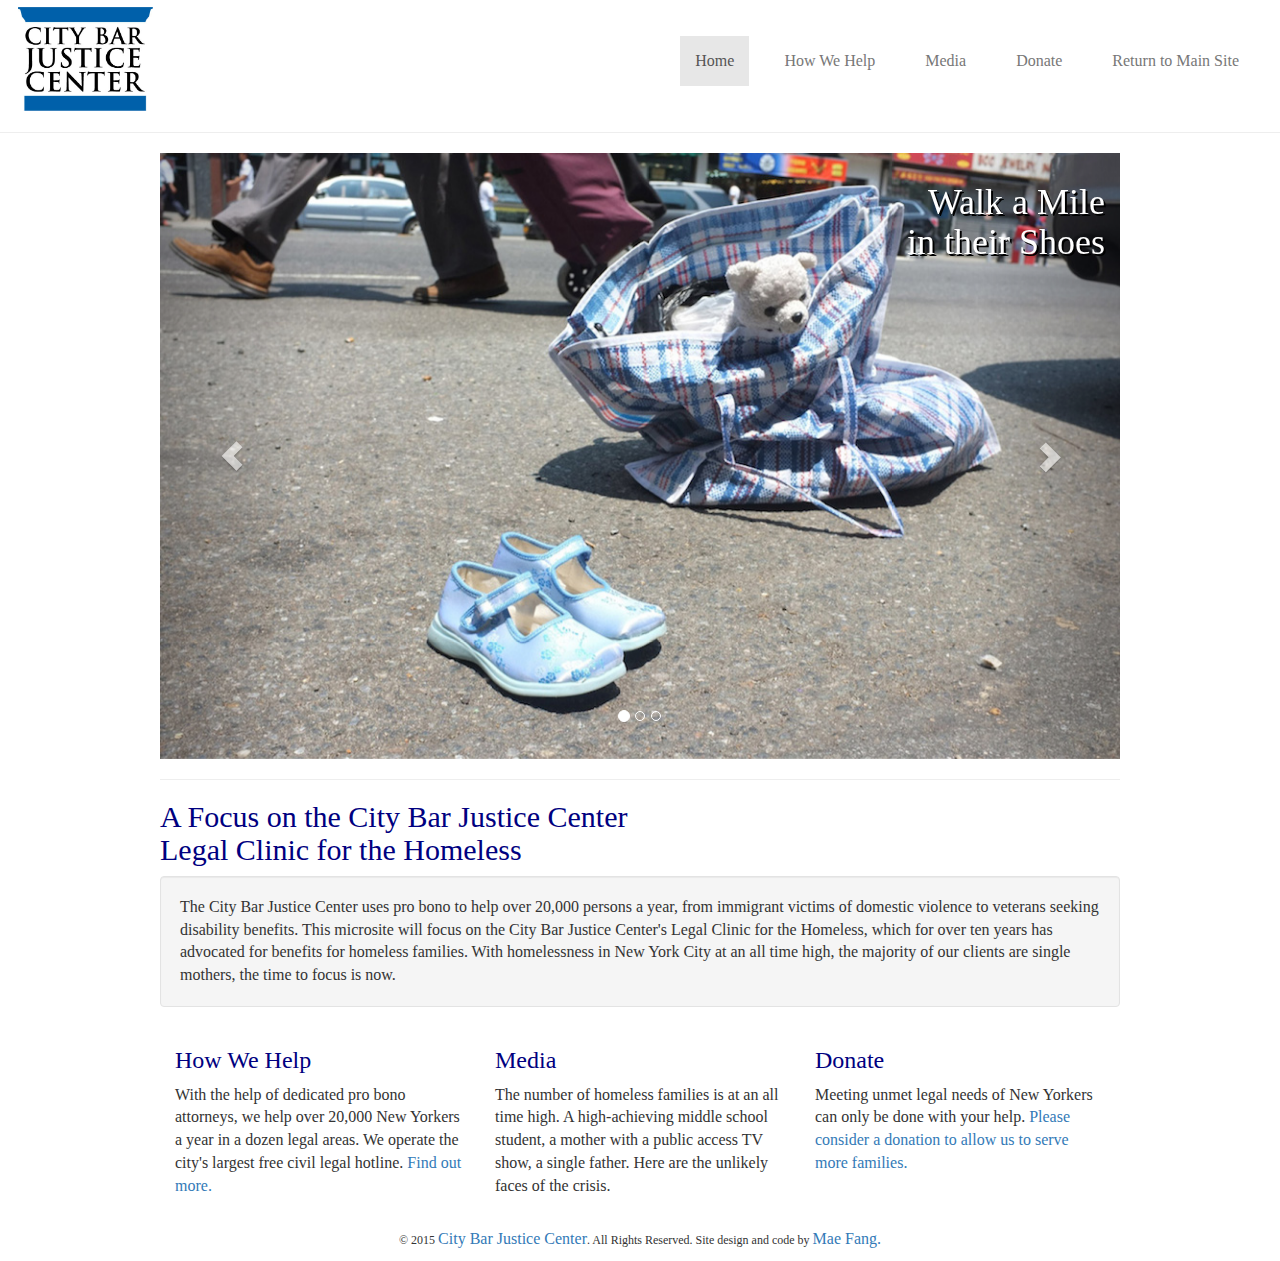
<file: index.html>
<!DOCTYPE html>
<html lang="en">
  <head>
    <meta charset="utf-8">
    <meta http-equiv="X-UA-Compatible" content="IE=edge">
    <meta name="viewport" content="width=device-width, initial-scale=1">
    <title>City Bar Justice Center</title>
    <!-- Bootstrap -->
    <link href="css/bootstrap.min.css" rel="stylesheet">
    <!-- HTML5 shim and Respond.js for IE8 support of HTML5 elements and media queries -->
    <!-- WARNING: Respond.js doesn't work if you view the page via file:// -->
    <!--[if lt IE 9]>
      <script src="https://oss.maxcdn.com/html5shiv/3.7.2/html5shiv.min.js"></script>
      <script src="https://oss.maxcdn.com/respond/1.4.2/respond.min.js"></script>
    <![endif]-->
    <link href="css/style.css" rel="stylesheet">
  </head>

  <body>


<!-- NAVBAR -->
  <nav class="navbar navbar-default">
    <div class="container-fluid">
      <!-- Brand and toggle get grouped for better mobile display -->
   
    <div class="navbar-header">
      <button type="button" class="navbar-toggle collapsed" data-toggle="collapse" data-target="#bs-example-navbar-collapse-1">
        <span class="sr-only">Toggle navigation</span>
        <span class="icon-bar"></span>
        <span class="icon-bar"></span>
        <span class="icon-bar"></span>
      </button>
      <a class="navbar-brand" href="index.html"><img src="images/CBJC-Logo-286.jpg" alt="City Bar Justice Center"></a>
    </div>

      <!-- Collect the nav links, forms, and other content for toggling -->
     <div class="collapse navbar-collapse" id="bs-example-navbar-collapse-1">

      <ul class="nav navbar-nav navbar-right">
        <ul class="nav navbar-nav">
          <li class="active"><a href="#">Home<span class="sr-only">(current)</span></a></li>
          <li><a href="how-we-help.html">How We Help</a></li>
          <li><a href="media.html">Media</a></li>
          <li><a href="donate.html">Donate</a></li>
          <li><a href="http://www.citybarjusticecenter.org">Return to Main Site</a></li>
        </ul>
      </ul>
     </div><!-- /.navbar-collapse -->
    </div><!-- /.container-fluid -->
  </nav>

<!-- END OF NAVBAR -->

<hr width=100%>

<div id="full-background">

 <div class="wrapper">

<!-- IMAGE CAROUSEL -->

  <!-- Carousel from Bootstrap-->
  <div id="carousel-example-generic" class="carousel slide" data-ride="carousel">
    <div class="overlay"><h1>Walk a Mile <br/>in their Shoes</h1></div>
      <!-- Indicators -->
     <ol class="carousel-indicators">
      <li data-target="#carousel-example-generic" data-slide-to="0" class="active"></li>
      <li data-target="#carousel-example-generic" data-slide-to="1"></li>
      <li data-target="#carousel-example-generic" data-slide-to="2"></li>
     </ol>

  <!-- Wrapper for slides -->
      <div class="carousel-inner" role="listbox">
        <div class="item active">
          <img src="images/SHOES.JPG" alt="Shoes">
        </div>

        <div class="item">
          <img src="images/D-R.JPG" alt="Father and daughter">
        </div>

        <div class="item">
          <img src="images/I-B.JPG" alt="Medals">
        </div>

        <div class="item">
           <img src="images/K-O.JPG" alt="Mother and son">
        </div>

        <div class="item">
           <img src="images/J-R.JPG" alt="Grandparents">
        </div>
      </div>

      <!-- Controls -->
    <a class="left carousel-control" href="#carousel-example-generic" role="button" data-slide="prev">
      <span class="glyphicon glyphicon-chevron-left" aria-hidden="true"></span>
      <span class="sr-only">Previous</span>
    </a>
    <a class="right carousel-control" href="#carousel-example-generic" role="button" data-slide="next">
      <span class="glyphicon glyphicon-chevron-right" aria-hidden="true"></span>
      <span class="sr-only">Next</span>
    </a>
    </div>


 <!-- END OF IMAGE CAROUSEL -->

  <hr width=100%>

  <h2>A Focus on the City Bar Justice Center <br/> Legal Clinic for the Homeless</h2>

    <div class="well">The City Bar Justice Center uses pro bono to help over 20,000 persons a year, from immigrant victims of domestic violence to veterans seeking disability benefits. This microsite will focus on the City Bar Justice Center's Legal Clinic for the Homeless, which for over ten years has advocated for benefits for homeless families. With homelessness in New York City at an all time high, the majority of our clients are single mothers, the time to focus is now.</div>
    
<!-- 3 column grid structure -->

    <div class="container">
      <div class="row">
        <div class="col-md-4">
          <h3> How We Help </h3>
          <p> With the help of dedicated pro bono attorneys, we help over 20,000 New Yorkers a year in a dozen legal areas. We operate the city's largest free civil legal hotline. <a href="how-we-help.html">Find out more. </a> </p>

        </div>
          
        <div class="col-md-4"> 

          <h3> Media </h3>
          <p> The number of homeless families is at an all time high. A high-achieving middle school student, a mother with a public access TV show, a single father. Here are the unlikely faces of the crisis.  </p>                    
        </div>

        
          <div class="col-md-4">
          <h3>Donate</h3>
          <p>Meeting unmet legal needs of New Yorkers can only be done with your help. <a href="https://services.nycbar.org/Members/CBF/CBJC_Donation.aspx">Please consider a donation to allow us to serve more families. </a> </p>
          </div>
        
      </div> <!--end row -->
    </div>
    
  <!-- end 3 column grid structure -->
 
  <!-- FOOTER -->
    <footer> 
      <p>&copy; 2015 <a href="http://www.citybarjusticecenter.org">City Bar Justice Center</a>. All Rights Reserved. Site design and code by <a href="#">Mae Fang.</a> </p>
    </footer>

  <!-- END OF FOOTER -->

  </div> <!--wrapper -->

</div> <!--full background -->


    <!-- jQuery (necessary for Bootstrap's JavaScript plugins) -->
    <script src="https://ajax.googleapis.com/ajax/libs/jquery/1.11.1/jquery.min.js"></script>
    <!-- Include all compiled plugins (below), or include individual files as needed -->
    <script src="js/bootstrap.min.js"></script>

  </body>
</html>
</file>
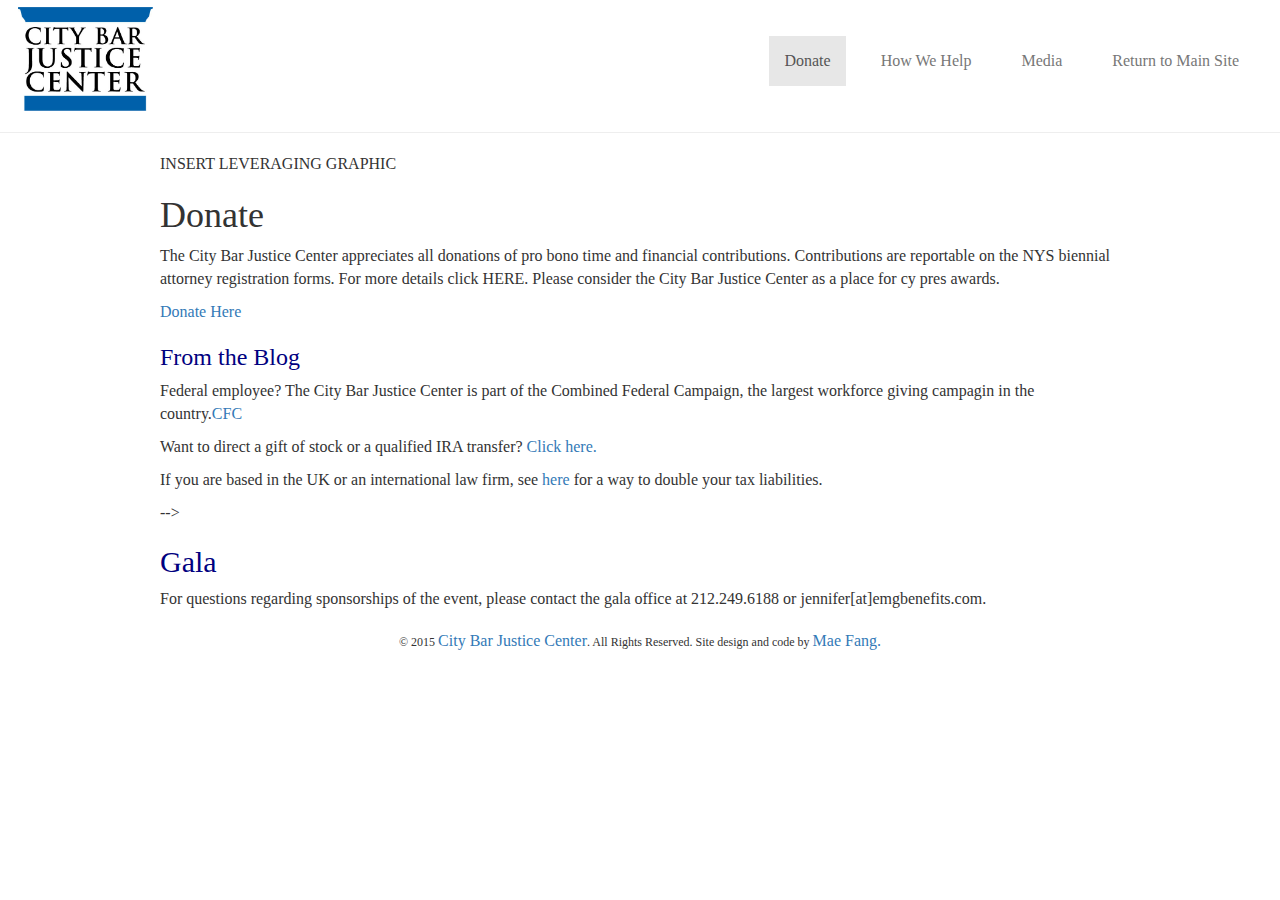
<file: donate.html>
<!DOCTYPE html>
<html lang="en">
  <head>
    <meta charset="utf-8">
    <meta http-equiv="X-UA-Compatible" content="IE=edge">
    <meta name="viewport" content="width=device-width, initial-scale=1">
    <title>City Bar Justice Center</title>

    <!-- Bootstrap -->
    <link href="css/bootstrap.min.css" rel="stylesheet">

    <!-- HTML5 shim and Respond.js for IE8 support of HTML5 elements and media queries -->
    <!-- WARNING: Respond.js doesn't work if you view the page via file:// -->
    <!--[if lt IE 9]>
      <script src="https://oss.maxcdn.com/html5shiv/3.7.2/html5shiv.min.js"></script>
      <script src="https://oss.maxcdn.com/respond/1.4.2/respond.min.js"></script>
    <![endif]-->
    <link href="css/style.css" rel="stylesheet">
  </head>

  <body>

<!-- NAVBAR -->
  <nav class="navbar navbar-default">
    <div class="container-fluid">
      <!-- Brand and toggle get grouped for better mobile display -->
   
    <div class="navbar-header">
      <button type="button" class="navbar-toggle collapsed" data-toggle="collapse" data-target="#bs-example-navbar-collapse-1">
        <span class="sr-only">Toggle navigation</span>
        <span class="icon-bar"></span>
        <span class="icon-bar"></span>
        <span class="icon-bar"></span>
      </button>
      <a class="navbar-brand" href="index.html"><img src="images/CBJC-Logo-286.jpg" alt="City Bar Justice Center"></a>
    </div>

      <!-- Collect the nav links, forms, and other content for toggling -->
      <div class="collapse navbar-collapse" id="bs-example-navbar-collapse-1">

      <ul class="nav navbar-nav navbar-right">

        <ul class="nav navbar-nav">
          <li class="active"><a href="#">Donate<span class="sr-only">(current)</span></a></li>
          <li><a href="how-we-help.html">How We Help</a></li>
          <li><a href="media.html">Media</a></li>
          <li><a href="http://www.citybarjusticecenter.org">Return to Main Site</a></li>
        </ul>
      </ul>
      </div><!-- /.navbar-collapse -->
    </div><!-- /.container-fluid -->
  </nav>

<!-- END OF NAVBAR -->

<hr width=100%>

<div id="full-background">

  <div class="wrapper">

  <p>INSERT LEVERAGING GRAPHIC</p>
  
    <h1>Donate</h1>
    
    <p>The City Bar Justice Center appreciates all donations of pro bono time and financial contributions. Contributions are reportable on the NYS biennial attorney registration forms. For more details click HERE. Please consider the City Bar Justice Center as a place for cy pres awards.</p>

  <a href"https://services.nycbar.org/Members/CBF/CBJC_Donation.aspx">Donate Here</a> 

<h3>From the Blog</h3>
<p>Federal employee? The City Bar Justice Center is part of the Combined Federal Campaign, the largest workforce giving campagin in the country.<a href="http://www2.nycbarorg/citybarjusticecenter/blog/2014/10/16/working-with-federal-employees-to-help-support-the-city-bar-justice-center-this-holiday-season/">CFC</a></p>


<p>Want to direct a gift of stock or a qualified IRA transfer? <a href="http://www2.nycbar.org/citybarjusticecenter/blog/2014/12/15/win-win-giving-of-securities-by-tom-halter/">Click here.</a>
</p>

<p>If you are based in the UK or an international law firm, see  
<a href="http://www2.nycbar.org/citybarjusticecenter/blog/2014/12/01/london-bridge/">here</a> for a way to double your tax liabilities.</p>
-->

<h2> Gala </h2>
<p>
For questions regarding sponsorships of the event, please contact the gala office at 212.249.6188 or jennifer[at]emgbenefits.com. 
</p>


 <footer> 
    <p>&copy; 2015 <a href="http://www.citybarjusticecenter.org">City Bar Justice Center</a>. All Rights Reserved. Site design and code by <a href="#">Mae Fang.</a> </p>
 </footer>


</div> <!--wrapper -->

</div>
    <!-- jQuery (necessary for Bootstrap's JavaScript plugins) -->
    <script src="https://ajax.googleapis.com/ajax/libs/jquery/1.11.1/jquery.min.js"></script>
    <!-- Include all compiled plugins (below), or include individual files as needed -->
    <script src="js/bootstrap.min.js"></script>

  </body>
</html>
</file>
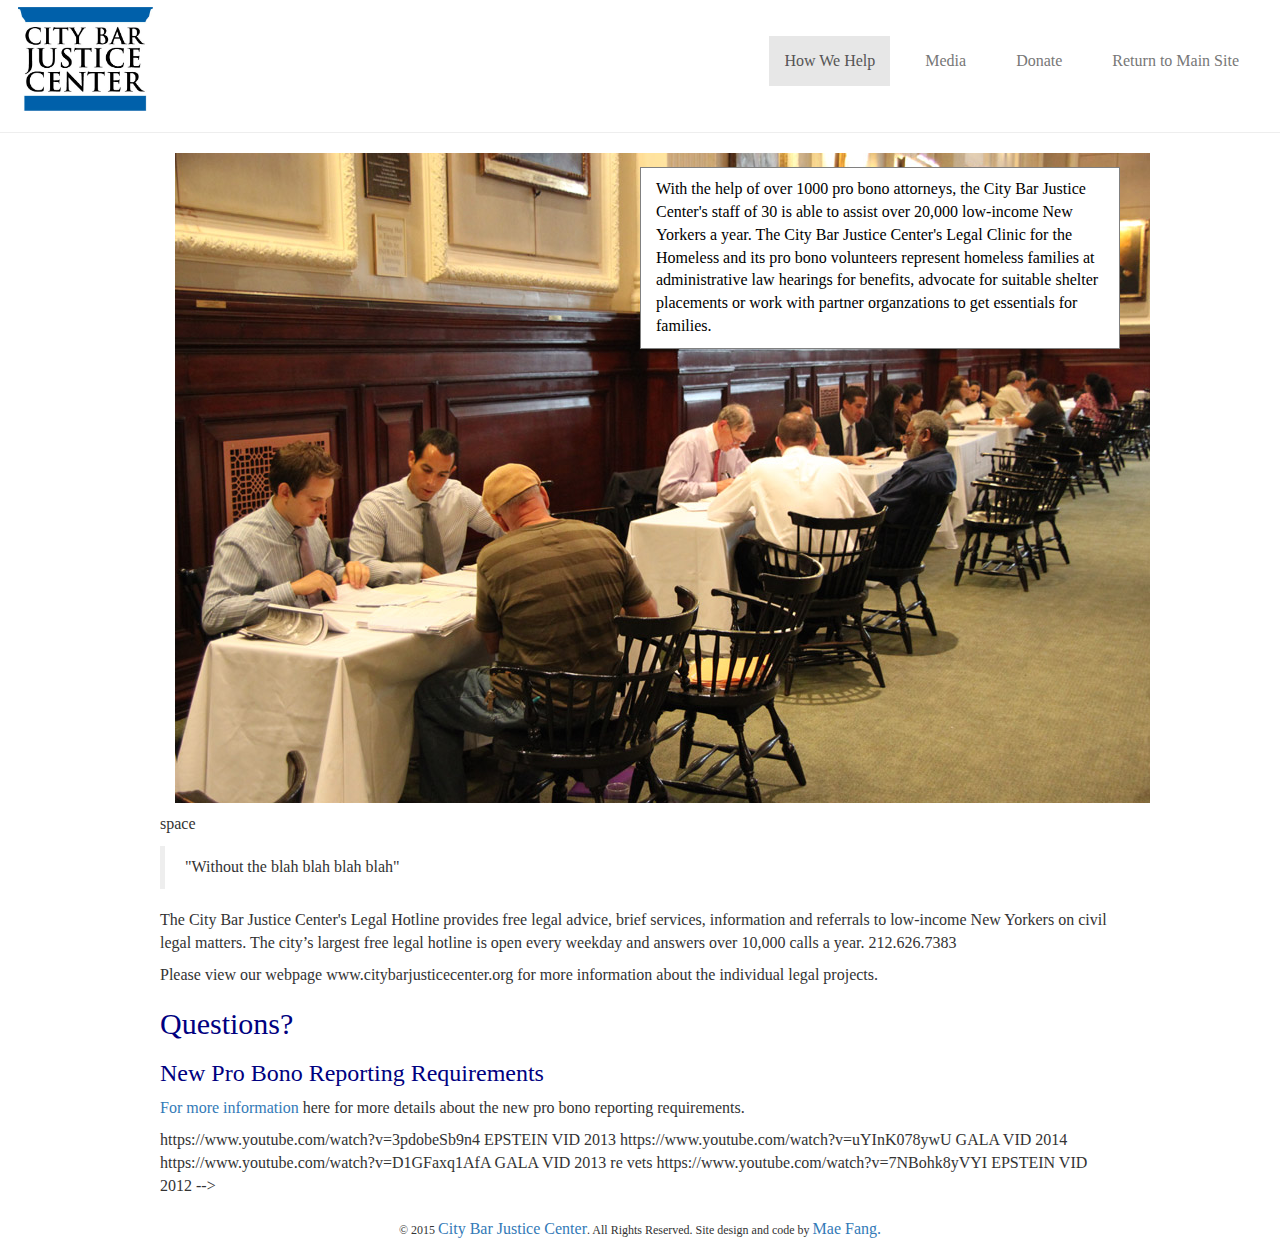
<file: how-we-help.html>
<!DOCTYPE html>
<html lang="en">
  <head>
    <meta charset="utf-8">
    <meta http-equiv="X-UA-Compatible" content="IE=edge">
    <meta name="viewport" content="width=device-width, initial-scale=1">
    <title>City Bar Justice Center</title>

    <!-- Bootstrap -->
    <link href="css/bootstrap.min.css" rel="stylesheet">

    <!-- HTML5 shim and Respond.js for IE8 support of HTML5 elements and media queries -->
    <!-- WARNING: Respond.js doesn't work if you view the page via file:// -->
    <!--[if lt IE 9]>
      <script src="https://oss.maxcdn.com/html5shiv/3.7.2/html5shiv.min.js"></script>
      <script src="https://oss.maxcdn.com/respond/1.4.2/respond.min.js"></script>
    <![endif]-->
    <link href="css/style.css" rel="stylesheet">
  </head>

  <body>


<!-- NAVBAR -->
  <nav class="navbar navbar-default">
    <div class="container-fluid">
      <!-- Brand and toggle get grouped for better mobile display -->
   
    <div class="navbar-header">
      <button type="button" class="navbar-toggle collapsed" data-toggle="collapse" data-target="#bs-example-navbar-collapse-1">
        <span class="sr-only">Toggle navigation</span>
        <span class="icon-bar"></span>
        <span class="icon-bar"></span>
        <span class="icon-bar"></span>
      </button>
      <a class="navbar-brand" href="index.html"><img src="images/CBJC-Logo-286.jpg" alt="City Bar Justice Center"></a>
    </div>

      <!-- Collect the nav links, forms, and other content for toggling -->
      <div class="collapse navbar-collapse" id="bs-example-navbar-collapse-1">

      <ul class="nav navbar-nav navbar-right">

        <ul class="nav navbar-nav">
          <li class="active"><a href="#">How We Help<span class="sr-only">(current)</span></a></li>
          <li><a href="media.html">Media</a></li>
          <li><a href="donate.html">Donate</a></li>
          <li><a href="http://www.citybarjusticecenter.org">Return to Main Site</a></li>
        </ul>
      </ul>
      </div><!-- /.navbar-collapse -->
    </div><!-- /.container-fluid -->
  </nav>

<!-- END OF NAVBAR -->

<hr width=100%>

<div id="full-background">
  <div class="wrapper">

  <div class="container"> 
    <div class="row">
      <div class="col-sm-6">
        <p><img src="images/CLINIC.JPG" alt="Legal clinic"></p>
        </div>
      <div class="col-sm-6 clinic-overlay">
        <p>With the help of over 1000 pro bono attorneys, the City Bar Justice Center's staff of 30 is able to assist over 20,000 low-income New Yorkers a year. The City Bar Justice Center's Legal Clinic for the Homeless and its pro bono volunteers represent homeless families at administrative law hearings for benefits, advocate for suitable shelter placements or work with partner organzations to get essentials for families.</p></div>
    </div>
  </div>

<p>space</p>
    <blockquote>
      <p>"Without the blah blah blah blah"</p>
    </blockquote>

    <p>
    The City Bar Justice Center's Legal Hotline provides free legal advice, brief services, information and referrals to low-income New Yorkers on civil legal matters. The city’s largest free legal hotline is open every weekday and answers over 10,000 calls a year. 212.626.7383 </p>

    <p>Please view our webpage www.citybarjusticecenter.org for more information about the individual legal projects.</p>

    <h2>Questions?</h3>
    <h3>New Pro Bono Reporting Requirements</h3>
    <p><a href="http://www.nycourts.gov/attorneys/probono/reportingreqs-intro.shtml">For more information </a> here for more details about the new pro bono reporting requirements. </p>


    https://www.youtube.com/watch?v=3pdobeSb9n4 EPSTEIN VID 2013

    https://www.youtube.com/watch?v=uYInK078ywU GALA VID 2014
https://www.youtube.com/watch?v=D1GFaxq1AfA GALA VID 2013 re vets

https://www.youtube.com/watch?v=7NBohk8yVYI EPSTEIN VID 2012

 
  -->

 <footer> 
    <p>&copy; 2015 <a href="http://www.citybarjusticecenter.org">City Bar Justice Center</a>. All Rights Reserved. Site design and code by <a href="#">Mae Fang.</a> </p>
 </footer>

</div> <!--wrapper -->

 </div>   
    <!-- jQuery (necessary for Bootstrap's JavaScript plugins) -->
    <script src="https://ajax.googleapis.com/ajax/libs/jquery/1.11.1/jquery.min.js"></script>
    <!-- Include all compiled plugins (below), or include individual files as needed -->
    <script src="js/bootstrap.min.js"></script>

  </body>
</html>
</file>
<file: css/style.css>
/** NAVBAR **/

.navbar {
	background-color: white;
	width: 100%;
	border-color: white;
}

.navbar-brand {
	height:110px;
	width: auto;
	padding-top:2px;
}

.navbar-brand img {
	height: 110px;
	padding-top: 4px;
	padding-bottom: 2px;
	padding-left: 2px;
	position: relative;
}

.navbar-nav > li{
	padding-top: 35px;
	font-size: 16px;
	padding-right: 10px;
	padding-left: 10px;
}

.overlay { 
  color:#fff;
  position:absolute;
  z-index:12;
  top: 10px;
  width:100%;
  text-align:right;
  padding-right: 15px;
  text-shadow: 2px 2px #000;
}


.clinic-overlay {
	color: black;
	border: 1px solid gray;
	background-color: white;
	font-size: 16px;
	padding-top: 10px;
	margin-top:14px;

}

/**
#full-background, .wrapper {
	background-color: rgb(221,217,210);
}

**/

.wrapper {
  width: 960px;
  margin: 0 auto;


 }

.row {
	width: 960px;
}


h2, h3 {
	color: navy;
}

* {font-family:'PT Serif', serif;
	font-size: 16px;}


footer p {
	margin-top: 20px;
	clear: both;
	font-size: 12px;
	text-align: center;
}

/** @media only screen and (min-width: 760px) {
	height: 384px;
}
@media only screen and (min-width: 992px) {
	height: 496px;
	display: block;
}

@media only screen and (min-width: 1200px) {
	height: 600 px;
	display: block;
}
**/
</file>
